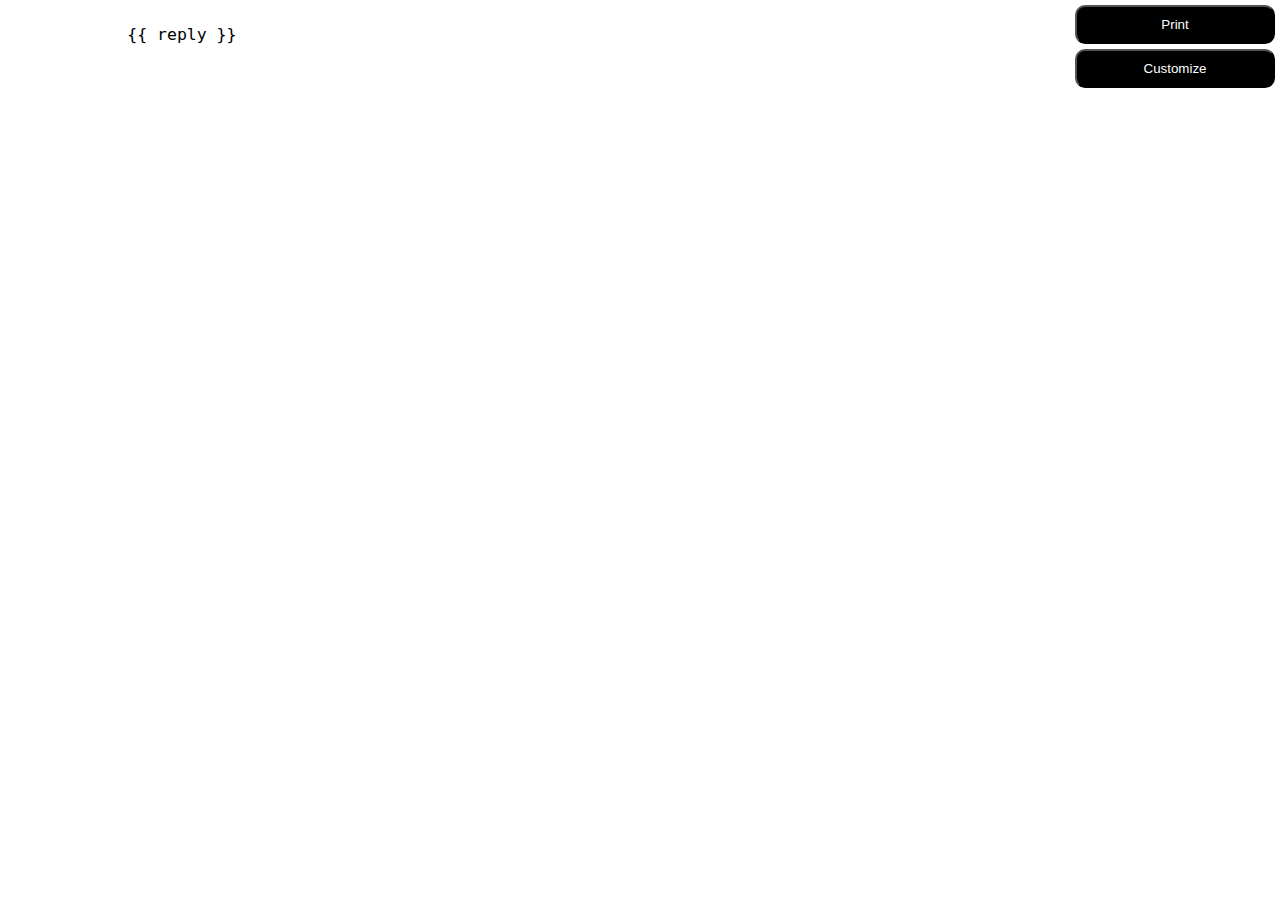
<file: templates/bard.html>
<!DOCTYPE html>
<html lang="en">

<head>
    <meta charset="UTF-8">
    <meta name="viewport" content="width=device-width, initial-scale=1.0">
    <title>Document</title>
    <style>
        div {
            display: flex;
            flex-flow: column wrap;
            justify-content: center;
            align-items: flex-end;
        }

        pre {
            width: 90vw;
            white-space: pre-wrap;
            overflow: hidden;
            font-size: 16.5px;
            text-overflow: ellipsis;
        }

        button {
            position: absolute;
            top: 0;
            right: 0;
            padding: 10px 40px;
            border-radius: 10px;
            background-color: black;
            color: white;
            cursor: pointer;
            width: 200px;
            margin: 5px;
        }

        input {
            position: absolute;
            top: 44px;
            right: 0;
            padding: 10px 40px;
            border-radius: 10px;
            background-color: black;
            color: white;
            cursor: pointer;
            width: 200px;
            margin: 5px;
        }



        @media print {
            #printButton {
                display: none;
            }
        }
    </style>
</head>

<body>

    <div>
        <button id="printButton">Print</button>
        <form action="/custom" method="get">

            <!-- <button> Save as draft </button> -->
            <input type="submit" value="Customize">
        </form>
    </div>
    <pre>
            {{ reply }}
    </pre>

</body>
<script>
    document.getElementById("printButton").addEventListener("click", function () {
        // Handle the button click event here
        window.print();
    });


    // Listen for the Ctrl+P keyboard shortcut
    document.addEventListener("keydown", function (event) {
        if (event.ctrlKey && event.key === "p") {
            // Prevent the default browser print dialog
            event.preventDefault();

            // Trigger the button click event
            document.getElementById("printButton").click();
        }
    });


</script>

</html>
</file>
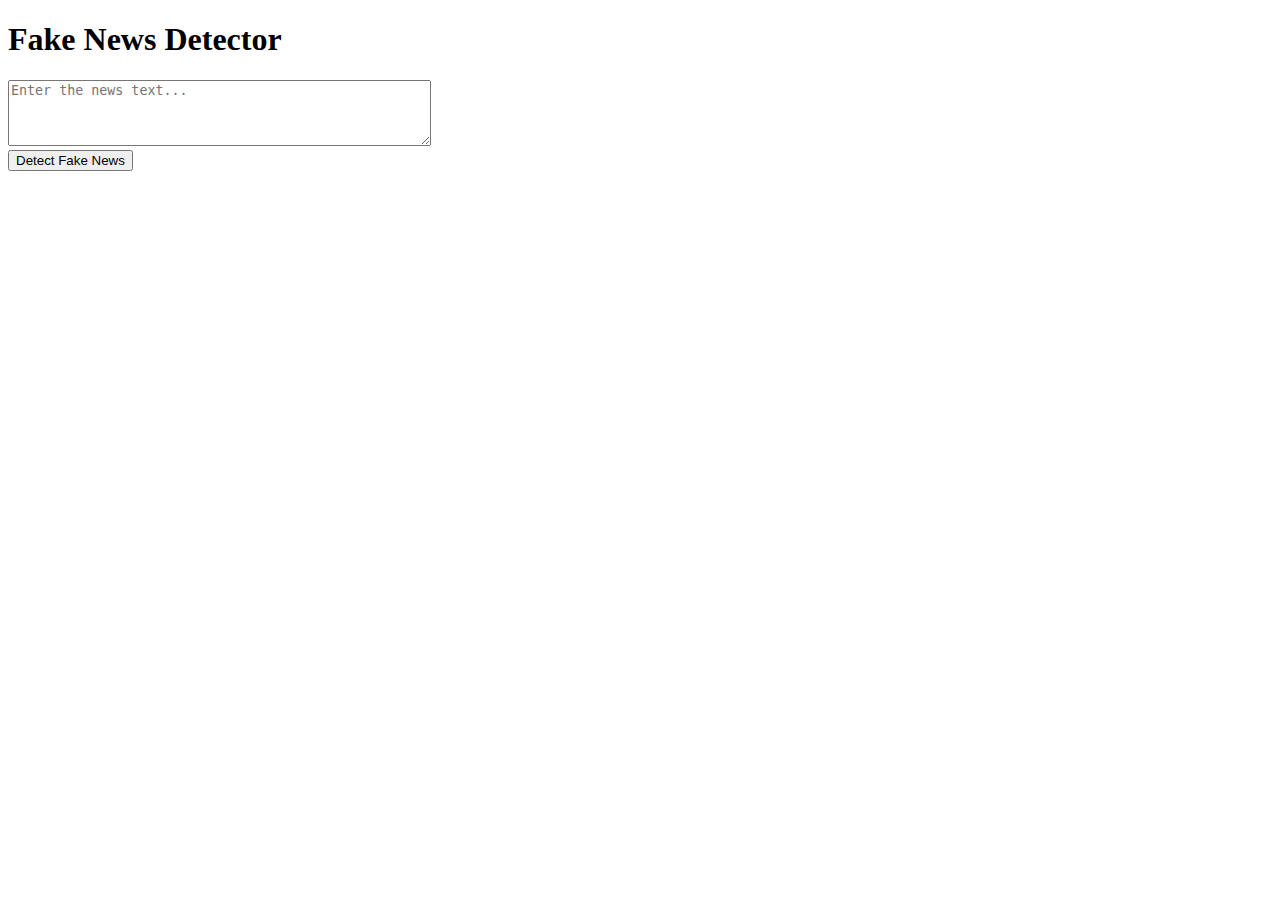
<file: templates/index2.html>
<!DOCTYPE html>
<html>
<head>
    <title>Fake News Detector</title>
</head>
<body>
    <h1>Fake News Detector</h1>
    <form method="POST">
        <textarea name="names" rows="4" cols="50" placeholder="Enter the news text..."></textarea>
        <br>
        <input type="submit" value="Detect Fake News">
    </form>
</body>
</html>
</file>
